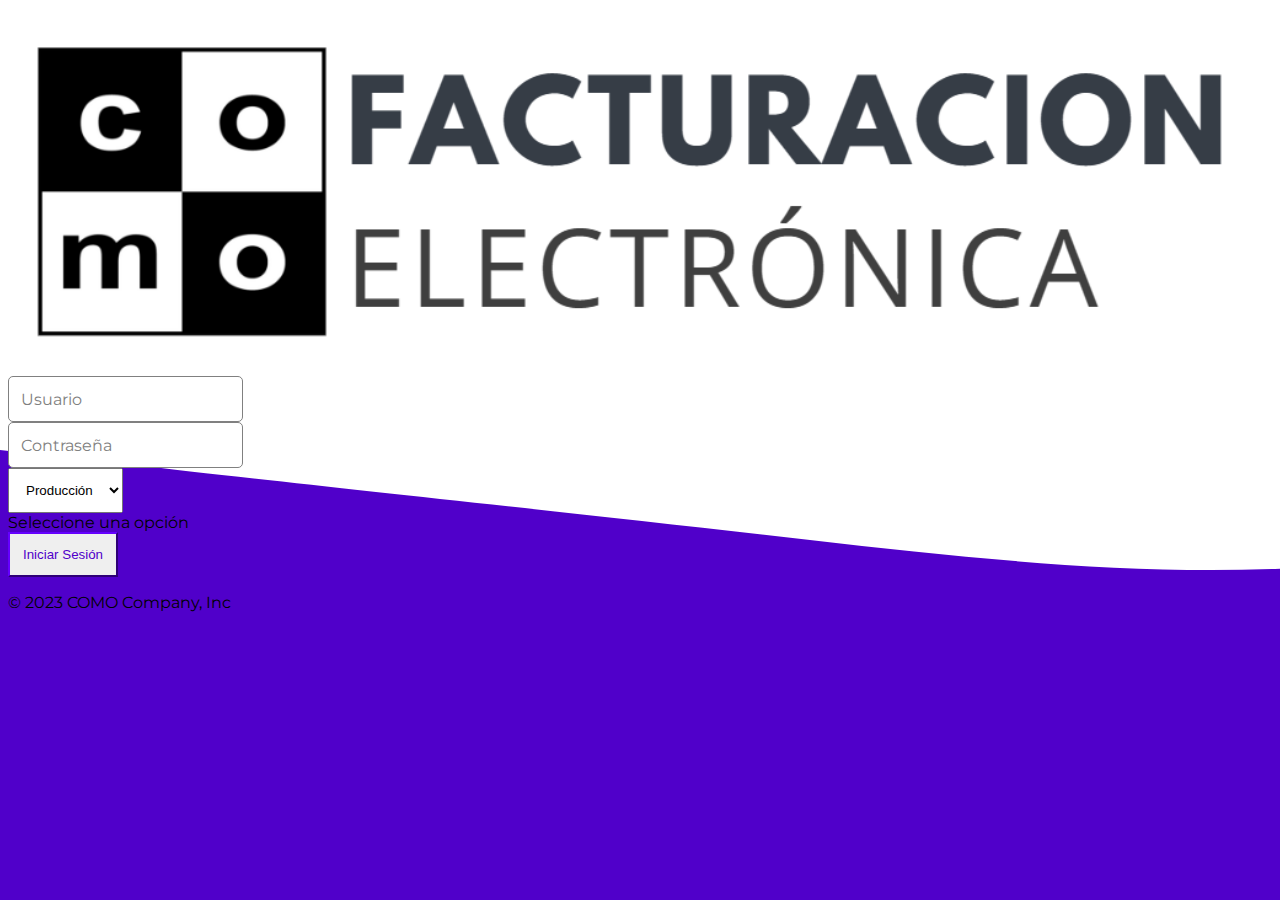
<file: index.html>
<!DOCTYPE html>
<html lang="en">

<head>
    <meta charset="utf-8" />
    <meta name="author" content="Muhamad Nauval Azhar" />
    <meta name="viewport" content="width=device-width,initial-scale=1" />
    <meta name="description" content="This is a login page template based on Bootstrap 5" />
    <title>Login</title>
    <!-- bootstrap -->
    <link href="https://cdn.jsdelivr.net/npm/bootstrap@5.1.3/dist/css/bootstrap.min.css" rel="stylesheet"
        integrity="sha384-1BmE4kWBq78iYhFldvKuhfTAU6auU8tT94WrHftjDbrCEXSU1oBoqyl2QvZ6jIW3" crossorigin="anonymous">
    <link rel="stylesheet" href="style.css" />
</head>

<body> 
     <div class="container-fluid vh-100 principal-container">
        <div class="row m-2 d-flex justify-content-center align-items-center fila">
            <div class="card shadow-lg col-md-6 col-lg-3">

                <div class="card-body mb-4">
                    <div class="text-center">
                        <img src="Imagenes/COMO.png" alt="logo" width="100" class="logo" />
                    </div>
                    <form method="POST" class="needs-validation mt-5" novalidate="" autocomplete="off" m>

                        <div class="mb-4">
                            <div class="mb-2 w-100">
                                <div class="material-textfield">
                                    <input placeholder="Usuario" type="text"
                                        class="form-control rounded-pill redondeo" />
                                    <label>Usuario</label>
                                </div>

                            </div>
                        </div>

                        <div class="mb-4">
                            <div class="mb-2 w-100">
                                <div class="material-textfield">
                                    <input placeholder="Contraseña" id="password" type="password"
                                        class="form-control rounded-pill redondeo  " />
                                    <label>Contraseña</label>
                                </div>
                            </div>
                        </div>

                        <div class="mb-4">
                            <select class="form-control rounded-pill redondeo mb-2" id="options-type" name="" required>
                                <option id="Produccion" selected class="rounded-pill">Producción</option>
                                <option id="Prueba" class="rounded-pill">Prueba</option>
                            </select>
                            <div class="invalid-feedback">Seleccione una opción</div>
                        </div>
                        
                       
                        <div class="d-grid gap-6">
                            <button class="btn custom-outline-button rounded-pill redondeo mt-2" type="button" id="iniciarSesionBtn">Iniciar Sesión</button>
                        </div>
                        

                    </form>
                </div>
            </div>
        </div>
        
        <div class="container"> <footer>
            <p class="text-center text-light">© 2023 COMO Company, Inc</p>
        </footer></div>
       
    </div>

    <script src="https://cdn.jsdelivr.net/npm/bootstrap@5.1.3/dist/js/bootstrap.bundle.min.js"
        integrity="sha384-ka7Sk0Gln4gmtz2MlQnikT1wXgYsOg+OMhuP+IlRH9sENBO0LRn5q+8nbTov4+1p"
        crossorigin="anonymous"></script>
        <script src="./prueba.js"></script>
</body>

</html>
</file>
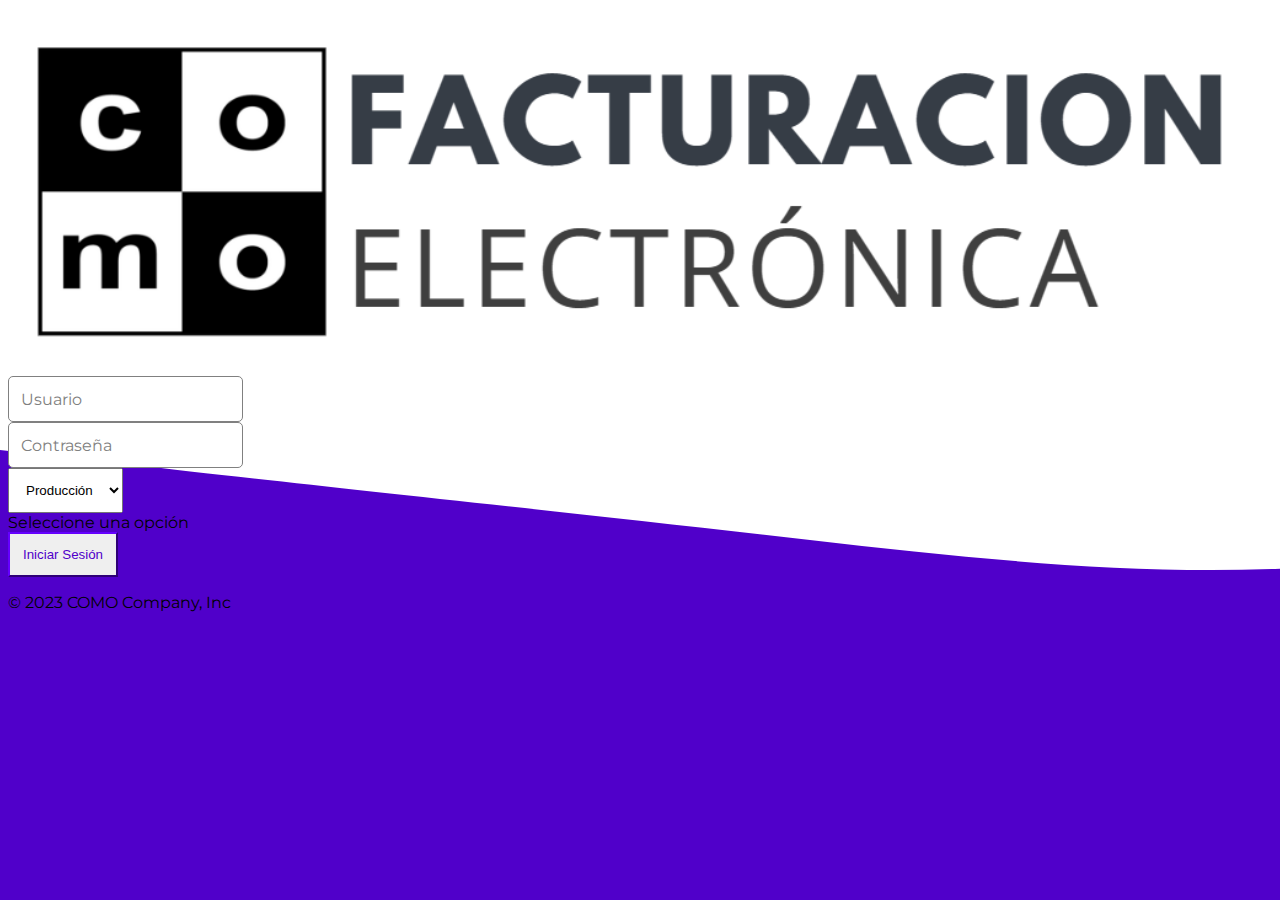
<file: Login.html>
<!DOCTYPE html>
<html lang="en">

<head>
    <meta charset="utf-8" />
    <meta name="author" content="Muhamad Nauval Azhar" />
    <meta name="viewport" content="width=device-width,initial-scale=1" />
    <meta name="description" content="This is a login page template based on Bootstrap 5" />
    <title>Login</title>
    <!-- bootstrap -->
    <link href="https://cdn.jsdelivr.net/npm/bootstrap@5.1.3/dist/css/bootstrap.min.css" rel="stylesheet"
        integrity="sha384-1BmE4kWBq78iYhFldvKuhfTAU6auU8tT94WrHftjDbrCEXSU1oBoqyl2QvZ6jIW3" crossorigin="anonymous">
    <link rel="stylesheet" href="style.css" />
</head>

<body> 
     <div class="container-fluid vh-100 principal-container">
        <div class="row d-flex justify-content-center align-items-center fila">
            <div class="card shadow-lg col-md-6 col-lg-3">

                <div class="card-body mb-4">
                    <div class="text-center">
                        <img src="Imagenes/COMO.png" alt="logo" width="100" class="logo" />
                    </div>
                    <form method="POST" class="needs-validation mt-5" novalidate="" autocomplete="off" m>

                        <div class="mb-4">
                            <div class="mb-2 w-100">
                                <div class="material-textfield">
                                    <input placeholder="Usuario" type="text"
                                        class="form-control rounded-pill redondeo" />
                                    <label>Usuario</label>
                                </div>

                            </div>
                        </div>

                        <div class="mb-4">
                            <div class="mb-2 w-100">
                                <div class="material-textfield">
                                    <input placeholder="Contraseña" id="password" type="password"
                                        class="form-control rounded-pill redondeo  " />
                                    <label>Contraseña</label>
                                </div>
                            </div>
                        </div>

                        <div class="mb-4">
                            <select class="form-control rounded-pill redondeo mb-2" id="options-type" name="" required>
                                <option id="Produccion" selected class="rounded-pill">Producción</option>
                                <option id="Prueba" class="rounded-pill">Prueba</option>
                            </select>
                            <div class="invalid-feedback">Seleccione una opción</div>
                        </div>
                        
                       
                        <div class="d-grid gap-6">
                            <button class="btn custom-outline-button rounded-pill redondeo mt-2" type="button" id="iniciarSesionBtn">Iniciar Sesión</button>
                        </div>
                        

                    </form>
                </div>
            </div>
        </div>
        
        <div class="container"> <footer>
            <p class="text-center text-light">© 2023 COMO Company, Inc</p>
        </footer></div>
       
    </div>

    <script src="https://cdn.jsdelivr.net/npm/bootstrap@5.1.3/dist/js/bootstrap.bundle.min.js"
        integrity="sha384-ka7Sk0Gln4gmtz2MlQnikT1wXgYsOg+OMhuP+IlRH9sENBO0LRn5q+8nbTov4+1p"
        crossorigin="anonymous"></script>
        <script src="./prueba.js"></script>
</body>

</html>
</file>
<file: style.css>
@import url('https://fonts.googleapis.com/css?family=Montserrat:400,800');
html {
  height: 100%;
}
body {
  background-image: url("./Imagenes/wave.svg");
  background-size: cover;
  background-attachment: fixed;
  /* background-repeat:; */
  font-family: 'Montserrat', sans-serif;
  animation: waveAnimation 30s infinite linear;
}

@keyframes waveAnimation {
  0% {
    background-position: 0% 50%;
  }
  100% {
    background-position: 100% 50%;
  }
}

@media (max-width: 767px) {
  body {
    background-image: url("./Imagenes/mobilewave.svg");
    background-size: cover;
    background-attachment: fixed;
    background-repeat: no-repeat;
    animation: waveAnimationMobile 30s infinite linear;
  }

  @keyframes waveAnimationMobile {
    0% {
      background-position: 0% 50%;
    }
    100% {
      background-position: 100% 50%;
    }
  }
}


.logo {
  width: 100%;
}

.material-textfield {
  position: relative;
}

label {
  position: absolute;
  font-size: 1rem;
  left: 0;
  top: 50%;
  transform: translateY(-50%);
  background-color: white;
  color: gray;
  padding: 0 0.3rem;
  margin: 0 0.5rem;
  transition: 0.1s ease-out;
  transform-origin: left top;
  pointer-events: none;
}

input {
  font-size: 1rem;
  outline: none;
  border: 1px solid gray;
  border-radius: 5px;
  padding: 1rem 0.7rem;
  color: gray;
  transition: 0.1s ease-out;
}

input:focus {
  border-color: #415ae5;
}

input:focus + label {
  color: #415ae5;
  top: 0;
  transform: translateY(-50%) scale(0.9) !important;
}

input:not(:placeholder-shown) + label {
  top: 0;
  transform: translateY(-50%) scale(0.9) !important;
}

input:not(:focus)::placeholder {
  opacity: 0;
}
.redondeo {
  padding: 13px;
}
.card {
  border-radius: 23px;
}
.fila {
  height: 97% !important;
}

.custom-outline-button {
  border-color: #5000ca;
  color: #5000ca;
}

.custom-outline-button:hover {
  background-color: #5000ca;
  color: white;
}
</file>
